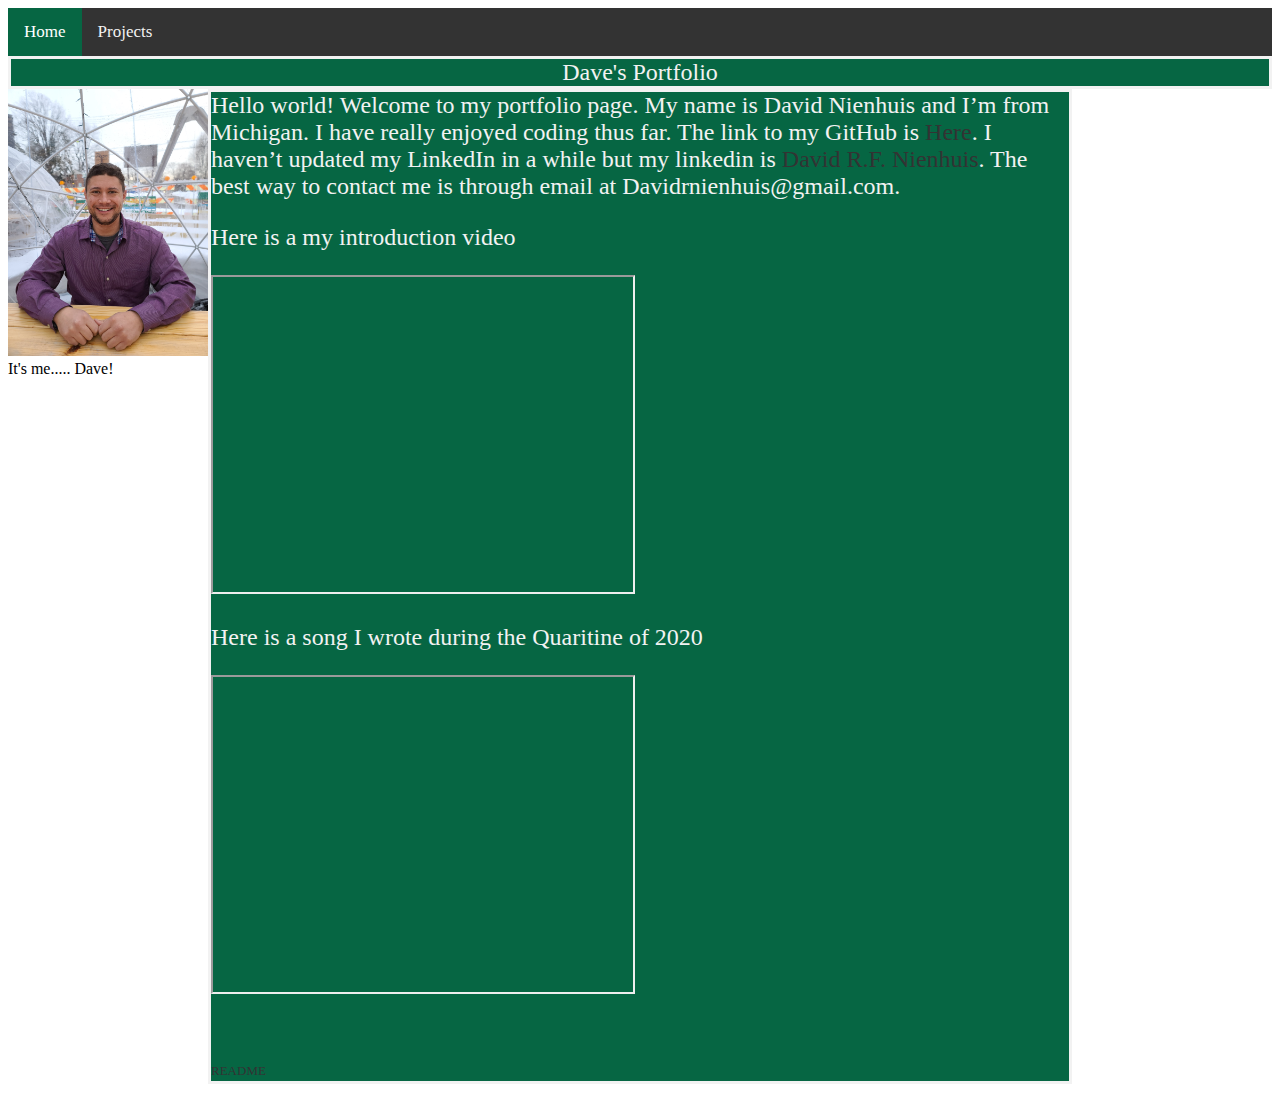
<file: index.html>
<!DOCTYPE html>
<html>

<link rel="stylesheet" href="styles.css">  

<body>
<div class="topnav">
<a class="active" href="https://davidrfnienhuis.github.io/">Home</a>
<a href="https://davidrfnienhuis.github.io/projects/">Projects</a>
</div>

<div class="grid">
<header>Dave's Portfolio</header>
<asaide>
    <img src="./Port-pic.jpg" class="mainpic">
    It's me..... Dave!
</asaide>

<article class= "one">Hello world! Welcome to my portfolio page. My name is David Nienhuis and I’m from Michigan. I have really enjoyed coding thus far. The link to my GitHub is <a href="https://github.com/DavidRFNienhuis">Here</a>.
I haven’t updated my LinkedIn in a while but my linkedin is <a href="https://www.linkedin.com/in/david-r-f-nienhuis/">David R.F. Nienhuis</a>. The best way to contact me is through email at Davidrnienhuis@gmail.com.

<p>Here is a my introduction video</p>


<iframe width="420" height="315"
src="https://www.youtube.com/embed/VUnE9mqH7kM">
</iframe>


<p>Here is a song I wrote during the Quaritine of 2020</p>

<iframe width="420" height="315"
src="https://www.youtube.com/embed/csgHRCP2OzI">
</iframe>

<br>
<br>
<br>

<a style="font-size: small;" href="https://davidrfnienhuis.github.io/README.md">README</a>
</article>
<footer class="two"></footer>
</body>

   
    




    




</html>
</file>
<file: styles.css>
.grid{
    display: grid;
    grid-template-columns: 200px 1fr 200px;
    grid-template-rows: auto 1fr auto;
    gap: 5px
    height 90vh
    
}

.one{
    font-family: serif, Garamond;
  }


  .two{
background-color: #333;
color: white;

}

a:link {
  text-decoration: none;
}

a{
color:#333;
}

a:hover {
  color: rgb(131, 66, 192);
}

header, footer{
  grid-column: 1/4;
  text-align: center;
}

header, article, aside, footer{
    border-style: solid;
    background: #066643;
    font-size: 1.5em;
    color: #f2f2f2;
}


.mainpic{
  width: 100%;
  height: auto;  
}

 
.topnav {
    background-color: #333;
    overflow: hidden;
  }
  
  
.topnav a {
    float: left;
    color: #f2f2f2;
    text-align: center;
    padding: 14px 16px;
    text-decoration: none;
    font-size: 17px;
  }
  

.topnav a:hover {
    background-color: #ddd;
    color: black;
  }
  
.topnav a.active {
    background-color: #066643;
    color: white;
  }
</file>
